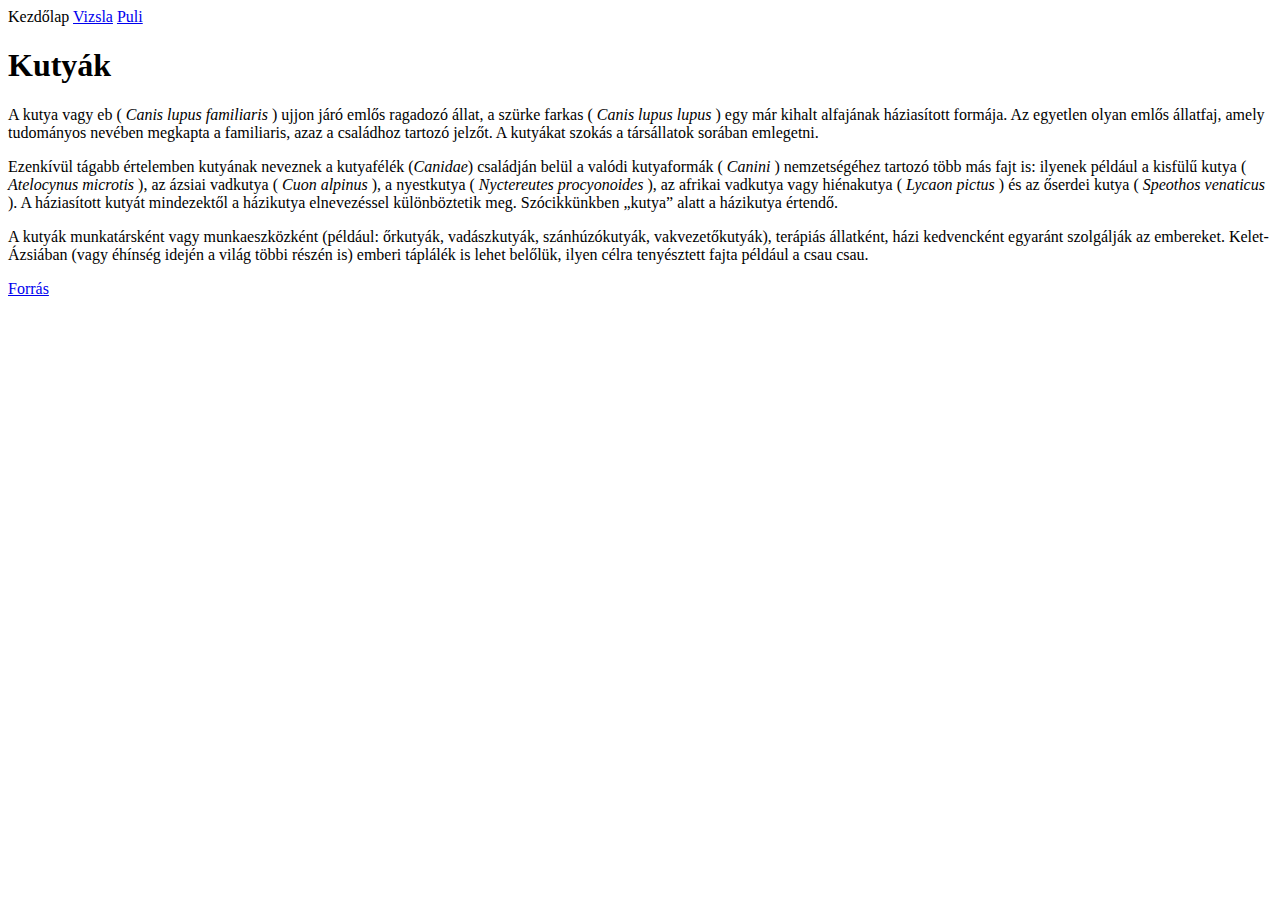
<file: index.html>
<!DOCTYPE html>
<html lang="hu-HU">
<head>
    <meta charset="UTF-8">
    <meta name="viewport" content="width=device-width, initial-scale=1.0">
    <meta name="author" content="Rózsás Adrienn">
    <meta name="description" content="Kutyákat bemutató oldal">
    <meta name="keywords" content="kutya, eb">
    <title>Kutyák</title>
</head>
<body>
    <header>
        <!--adott rész tetteje-->
        <nav>
        <!--menü-->
        Kezdőlap
        <a href="vizsla.html">Vizsla</a>
        <a href="puli.html">Puli</a>

        </nav>
    </header>
    <main>
        <h1>Kutyák</h1>

        <p>A kutya vagy eb (<i> Canis lupus familiaris </i>) ujjon járó emlős ragadozó állat, a szürke farkas (<i> Canis lupus lupus </i>) egy már kihalt alfajának háziasított formája. Az egyetlen olyan emlős állatfaj, amely tudományos nevében megkapta a familiaris, azaz a családhoz tartozó jelzőt. A kutyákat szokás a társállatok sorában emlegetni.</p>
        <p>Ezenkívül tágabb értelemben kutyának neveznek a kutyafélék (<i>Canidae</i>) családján belül a valódi kutyaformák (<i> Canini </i>) nemzetségéhez tartozó több más fajt is: ilyenek például a kisfülű kutya (<i> Atelocynus microtis </i>), az ázsiai vadkutya (<i> Cuon alpinus </i>), a nyestkutya (<i> Nyctereutes procyonoides </i>), az afrikai vadkutya vagy hiénakutya (<i> Lycaon pictus </i>) és az őserdei kutya (<i> Speothos venaticus </i>). A háziasított kutyát mindezektől a házikutya elnevezéssel különböztetik meg. Szócikkünkben „kutya” alatt a házikutya értendő.</p>
        <p>A kutyák munkatársként vagy munkaeszközként (például: őrkutyák, vadászkutyák, szánhúzókutyák, vakvezetőkutyák), terápiás állatként, házi kedvencként egyaránt szolgálják az embereket. Kelet-Ázsiában (vagy éhínség idején a világ többi részén is) emberi táplálék is lehet belőlük, ilyen célra tenyésztett fajta például a csau csau.</p>

        
    </main>
    <footer>
        <!--adott rész alja-->
        <a href="https://hu.wikipedia.org/wiki/Kutya" target="_blank">Forrás</a>
        
    </footer>
    
</body>
</html>


<a href="https://github.com/Tamas2004/oraimunkaIRU2025.git">
</file>
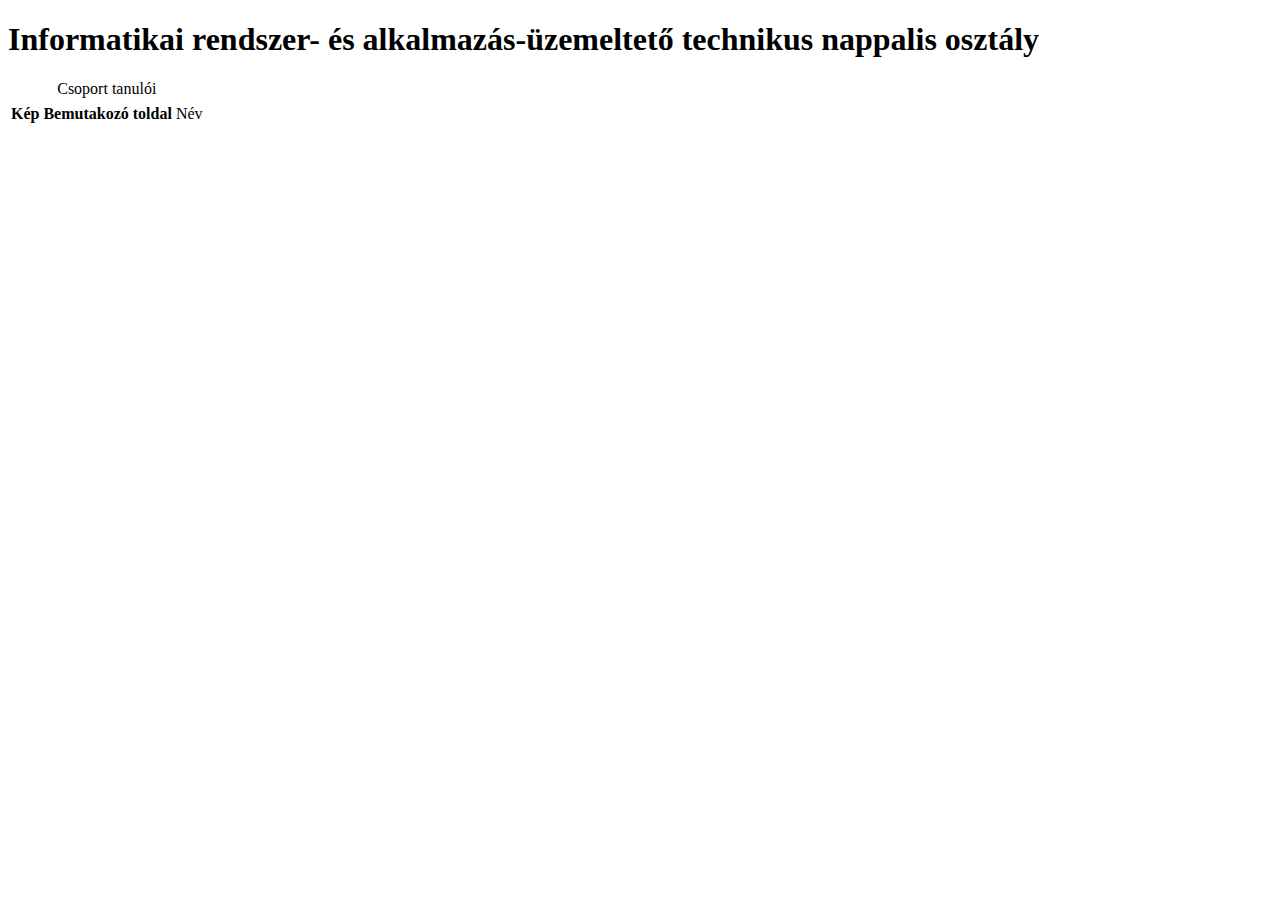
<file: 1. Feladat/index.html>
<!DOCTYPE html>
<html lang="hu">
<head>
    <meta charset="UTF-8">
    <meta name="viewport" content="width=device-width, initial-scale=1.0">
    <title>Informatikai rendszer- és alkalmazás-üzemeltető technikus nappalis osztály</title>
</head>
<body>


<h1>Informatikai rendszer- és alkalmazás-üzemeltető technikus nappalis osztály</h1>



<table>
    <tr>
        <td><caption>Csoport tanulói</caption></td>
    </tr>


    <tr>
        <th>Kép Bemutakozó toldal</th>     <td>Név</td>
    </tr>








        </td>
    </tr>
</table>


















</body>
</html>
</file>
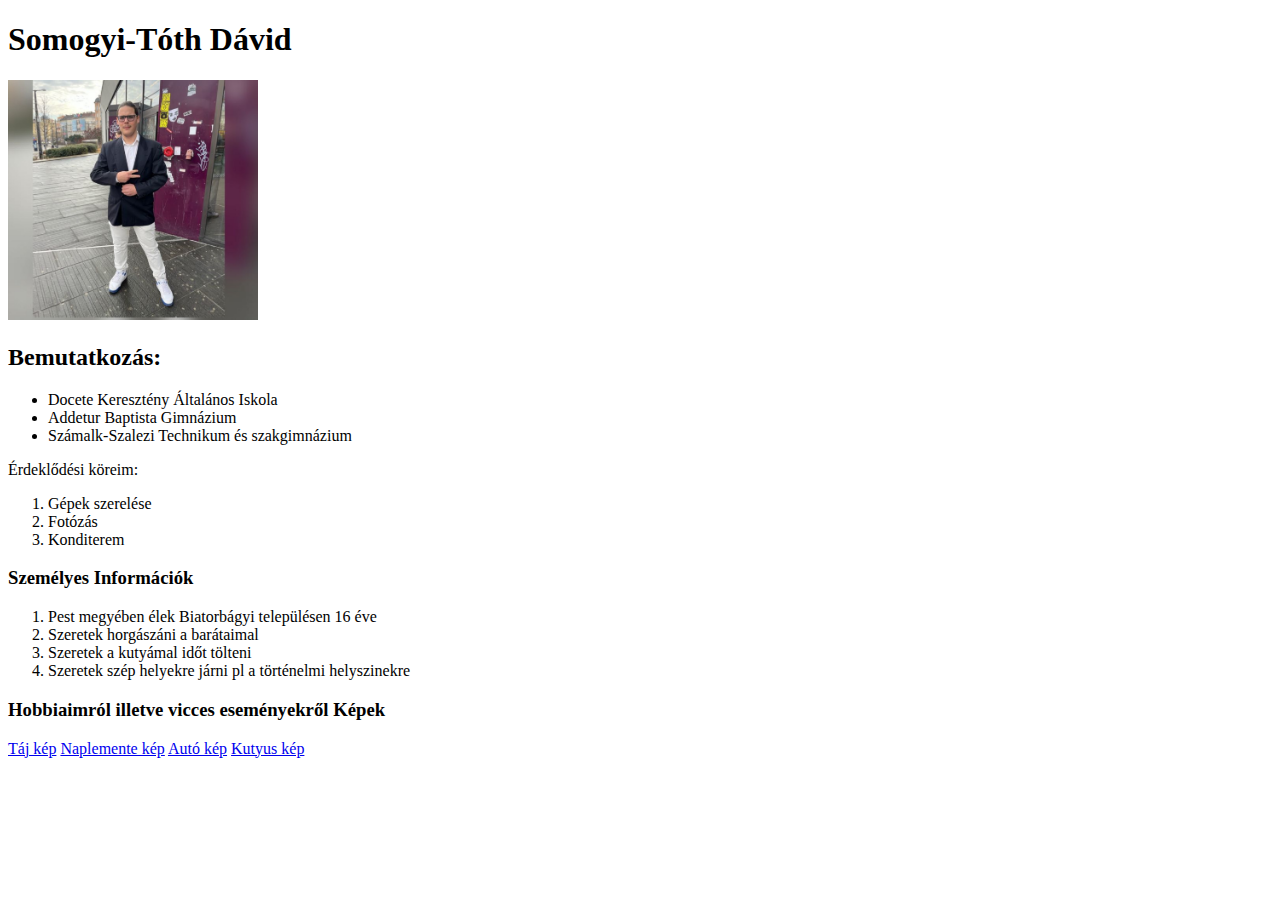
<file: 2.Feladat/index.html>
<!DOCTYPE html>
<html lang="hu">
<head>
    <meta charset="UTF-8">
    <meta name="viewport" content="width=device-width, initial-scale=1.0">
    <title>Document</title>
</head>
<body>

     <h1>Somogyi-Tóth Dávid</h1>
        <img src="./Képek/IMG_4922.jpeg" alt="Somogyi-Tóth Dávid képe" width="250" height="240">


<H2>Bemutatkozás:</H2>
<ul>
    <li>Docete Keresztény Általános Iskola</li>
    <li>Addetur Baptista Gimnázium</li>
    <li>Számalk-Szalezi Technikum és szakgimnázium</li>
</ul>
Érdeklődési köreim:
<ol>
    <li>Gépek szerelése</li>
    <li>Fotózás</li>
    <li>Konditerem</li>
</ol>
<h3>Személyes Információk</h3>

<ol>

    <li>Pest megyében élek Biatorbágyi településen 16 éve</li>
    <li>Szeretek horgászáni a barátaimal</li>
    <li>Szeretek a kutyámal időt tölteni</li>
    <li>Szeretek szép helyekre járni pl a történelmi helyszinekre</li>
</ol>

<h3>Hobbiaimról illetve vicces eseményekről Képek</h3>

    <a href="./Képek/IMG_4273.jpeg">Táj kép</a>
    <a href="./Képek/IMG_4360.jpeg">Naplemente kép</a>
    <a href="./Képek/IMG_4453.jpeg">Autó kép</a>    
    <a href="./Képek/unnamed.jpg">Kutyus kép</a>

</body>
</html>
</file>
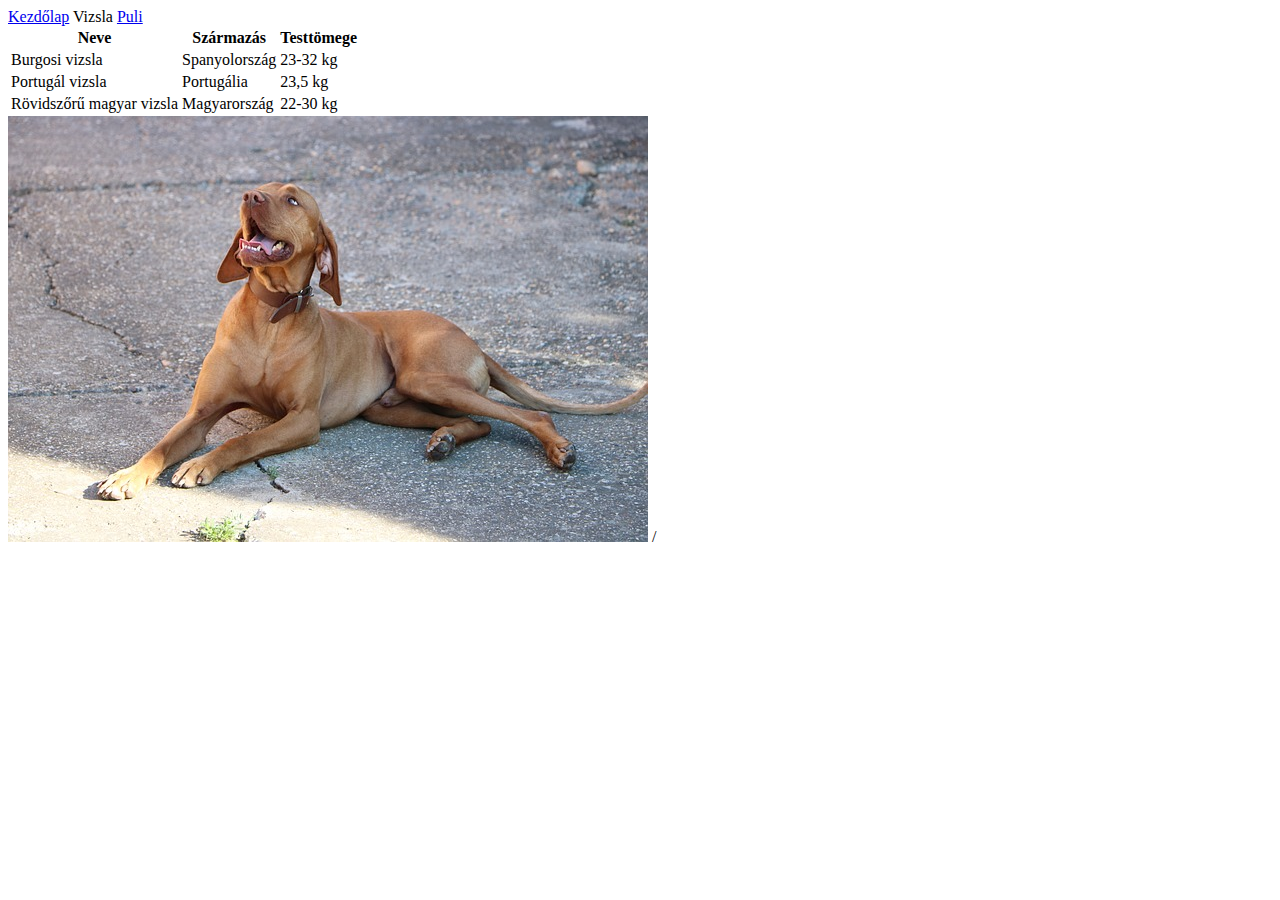
<file: Jó verziós kutya feladat/index.html>
<!DOCTYPE html>
<html lang="hu">
<head>
    <meta charset="UTF-8">
    <meta name="viewport" content="width=device-width, initial-scale=1.0">
    <title>Document</title>

<tr>
    <td>
        <a href="./Kutyák.1  index.html">Kezdőlap</a>
        Vizsla
        <a href="./Puli kutya index.html">Puli</a>
    </td>
</tr>
</head>
<body>
    <table>
           <th>Neve</th>
            <th>Származás</th>
            <th>Testtömege</th>
        </tr>
        <tr>
            <td>Burgosi vizsla</td>
            <td>Spanyolország</td>
            <td>23-32 kg</td>
        </tr>
        <tr>
            <td>Portugál vizsla</td>
            <td>Portugália</td>
            <td>23,5 kg</td>
        </tr>
        <tr>
            <td>Rövidszőrű magyar vizsla</td>
            <td>Magyarország</td>
            <td>22-30 kg</td>
        </tr>
 </table>



<img src="./Képek/v1.jpg" alt="">
/


    
</body>
</html>
</file>
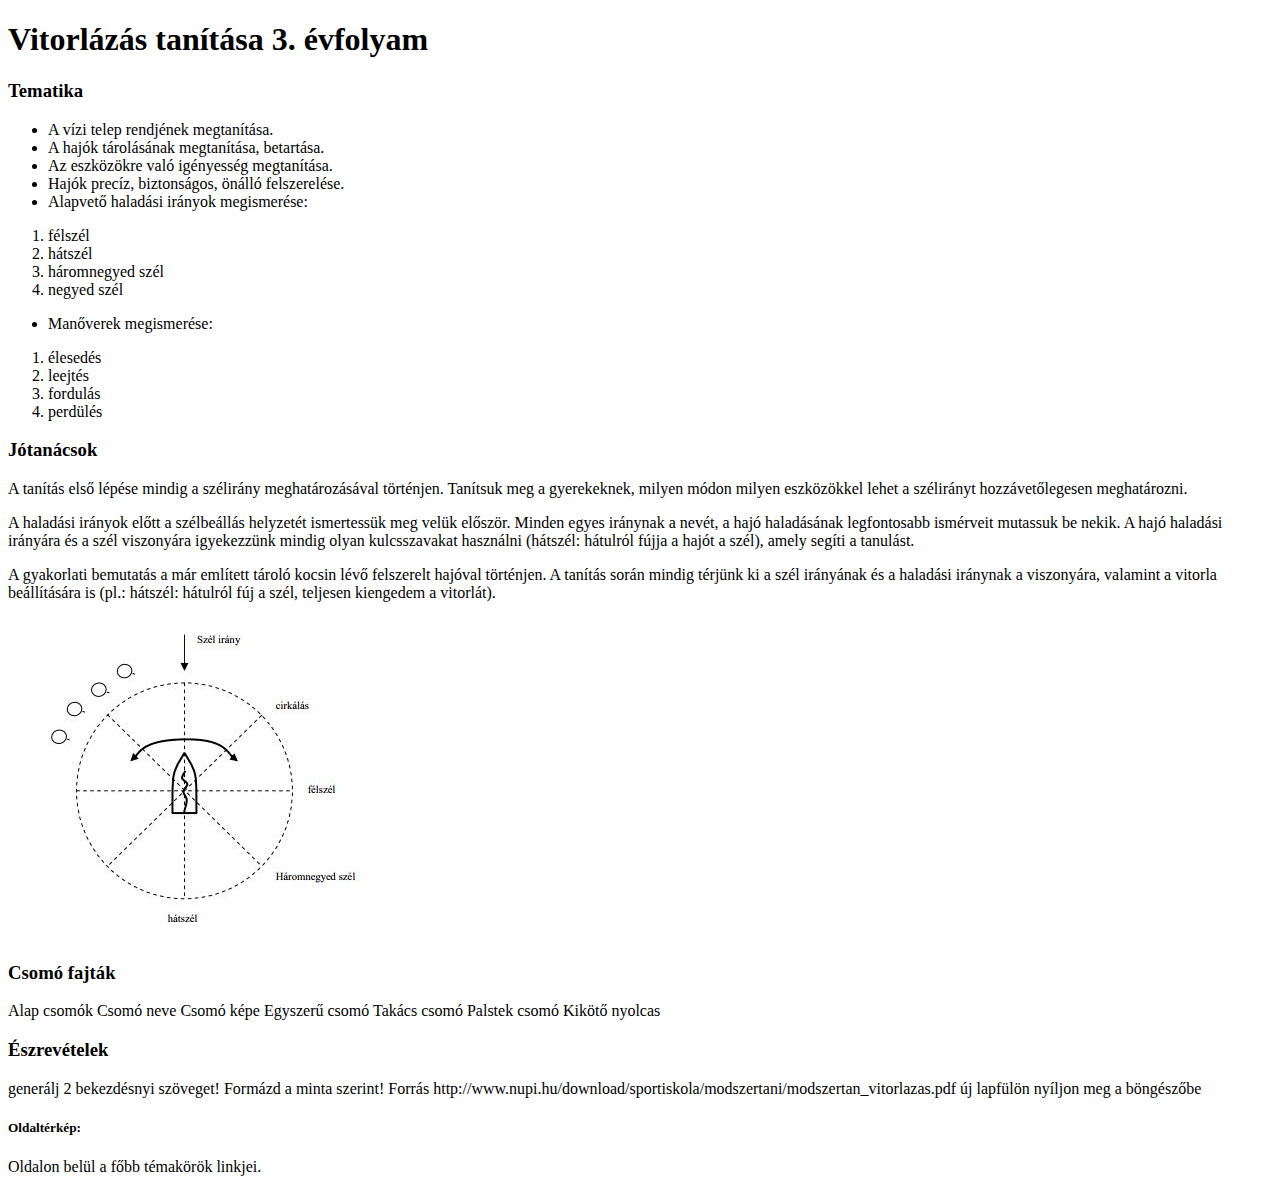
<file: Oraimunka250904/vitorlasoldal/index.html>
<!DOCTYPE html>
<html lang="hu">
<head>
    <meta charset="UTF-8">
    <meta name="viewport" content="width=device-width, initial-scale=1.0">
    <meta name="keywords" content="vitorlázás, tanulás, víz">
    <meta name="description" content="Vitorlázást tanítzó oldal.">
    <meta name="author" content="Rózsás Adrienn">
    <title>Hajok</title>
</head>
<body>
    <header>
        <h1>Vitorlázás tanítása 3. évfolyam</h1>
    </header>
    
<h3>Tematika</h3>

<ul>
    <li>A vízi telep rendjének megtanítása.</li>
    <li>A hajók tárolásának megtanítása, betartása.</li>
    <li>Az eszközökre való igényesség megtanítása.</li>
    <li>Hajók precíz, biztonságos, önálló felszerelése.</li>
    <li>Alapvető haladási irányok megismerése:</li>
</ul>
<!-- megjegyzés: kijelölöm a lista elemeit f1 funkció billentyű majd wrap with abbrivasion menüpont enter majd beírom ezt: ol>li* enter-->
<ol>
    <li>félszél</li>
    <li>hátszél</li>
    <li>háromnegyed szél</li>
    <li>negyed szél</li>
</ol>
<!-- megjegyzés: kijelölöm a lista elemeit f1 funkció billentyű majd wrap with abbrivasion menüpont enter majd beírom ezt: ul>li enter-->
<ul>
    <li>Manőverek megismerése:</li>
</ul>
<!-- megjegyzés: kijelölöm a lista elemeit f1 funkció billentyű majd wrap with abbrivasion menüpont enter majd beírom ezt: ol>li* enter-->

<ol>
    <li>élesedés</li>
    <li>leejtés</li>
    <li>fordulás</li>
    <li>perdülés</li>
</ol>

<h3>Jótanácsok</h3>

<p>A tanítás első lépése mindig a szélirány meghatározásával történjen. Tanítsuk meg a gyerekeknek, milyen módon milyen eszközökkel lehet a szélirányt hozzávetőlegesen meghatározni.</p>
<p>A haladási irányok előtt a szélbeállás helyzetét ismertessük meg velük először. Minden egyes iránynak a nevét, a hajó haladásának legfontosabb ismérveit mutassuk be nekik. A hajó haladási irányára és a szél viszonyára igyekezzünk mindig olyan kulcsszavakat használni (hátszél: hátulról fújja a hajót a szél), amely segíti a tanulást.</p>
<p>A gyakorlati bemutatás a már említett tároló kocsin lévő felszerelt hajóval történjen. A tanítás során mindig térjünk ki a szél irányának és a haladási iránynak a viszonyára, valamint a vitorla beállítására is (pl.: hátszél: hátulról fúj a szél, teljesen kiengedem a vitorlát).</p>
<img src="forrás/szelirany.JPG" alt="szélirány" title="szélirányok">

<h3>Csomó fajták</h3>

Alap csomók
Csomó neve	Csomó képe
Egyszerű csomó
Takács csomó
Palstek csomó
Kikötő nyolcas

<h3>Észrevételek</h3>

generálj 2 bekezdésnyi szöveget! Formázd a minta szerint!


Forrás http://www.nupi.hu/download/sportiskola/modszertani/modszertan_vitorlazas.pdf új lapfülön nyíljon meg a böngészőbe

<h5>Oldaltérkép:</h5>
 Oldalon belül a főbb témakörök linkjei.

</body>
</html>
</file>
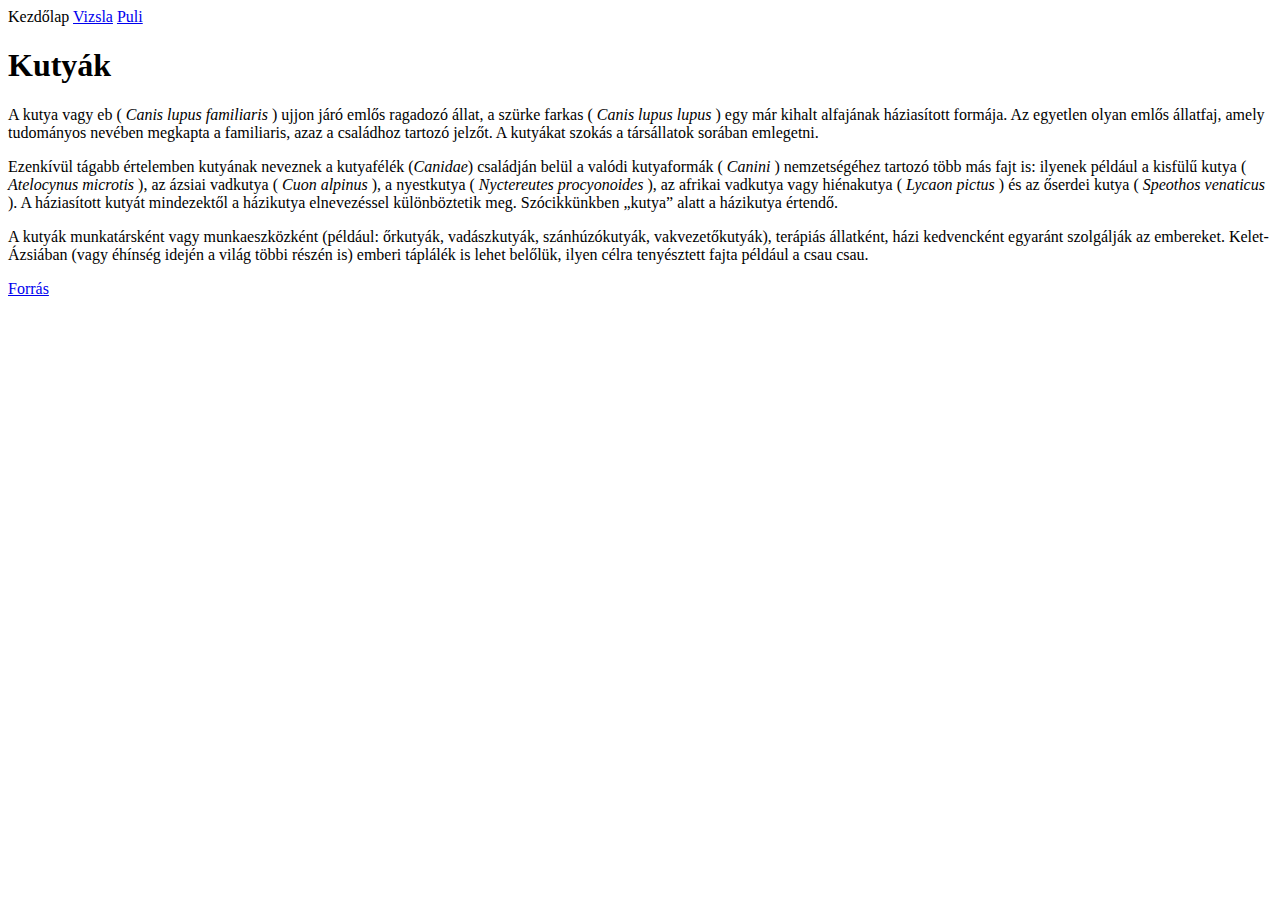
<file: Órai munka kutya/Mind/1/1/index.html>
<!DOCTYPE html>
<html lang="hu-HU">
<head>
    <meta charset="UTF-8">
    <meta name="viewport" content="width=device-width, initial-scale=1.0">
    <meta name="author" content="Rózsás Adrienn">
    <meta name="description" content="Kutyákat bemutató oldal">
    <meta name="keywords" content="kutya, eb">
    <title>Kutyák</title>
</head>
<body>
    <header>
        <!--adott rész tetteje-->
        <nav>
        <!--menü-->
        Kezdőlap
        <a href="vizsla.html">Vizsla</a>
        <a href="puli.html">Puli</a>

        </nav>
    </header>
    <main>
        <h1>Kutyák</h1>

        <p>A kutya vagy eb (<i> Canis lupus familiaris </i>) ujjon járó emlős ragadozó állat, a szürke farkas (<i> Canis lupus lupus </i>) egy már kihalt alfajának háziasított formája. Az egyetlen olyan emlős állatfaj, amely tudományos nevében megkapta a familiaris, azaz a családhoz tartozó jelzőt. A kutyákat szokás a társállatok sorában emlegetni.</p>
        <p>Ezenkívül tágabb értelemben kutyának neveznek a kutyafélék (<i>Canidae</i>) családján belül a valódi kutyaformák (<i> Canini </i>) nemzetségéhez tartozó több más fajt is: ilyenek például a kisfülű kutya (<i> Atelocynus microtis </i>), az ázsiai vadkutya (<i> Cuon alpinus </i>), a nyestkutya (<i> Nyctereutes procyonoides </i>), az afrikai vadkutya vagy hiénakutya (<i> Lycaon pictus </i>) és az őserdei kutya (<i> Speothos venaticus </i>). A háziasított kutyát mindezektől a házikutya elnevezéssel különböztetik meg. Szócikkünkben „kutya” alatt a házikutya értendő.</p>
        <p>A kutyák munkatársként vagy munkaeszközként (például: őrkutyák, vadászkutyák, szánhúzókutyák, vakvezetőkutyák), terápiás állatként, házi kedvencként egyaránt szolgálják az embereket. Kelet-Ázsiában (vagy éhínség idején a világ többi részén is) emberi táplálék is lehet belőlük, ilyen célra tenyésztett fajta például a csau csau.</p>

        
    </main>
    <footer>
        <!--adott rész alja-->
        <a href="https://hu.wikipedia.org/wiki/Kutya" target="_blank">Forrás</a>
        
    </footer>
    
</body>
</html>


<a href="https://github.com/Tamas2004/oraimunkaIRU2025.git">
</file>
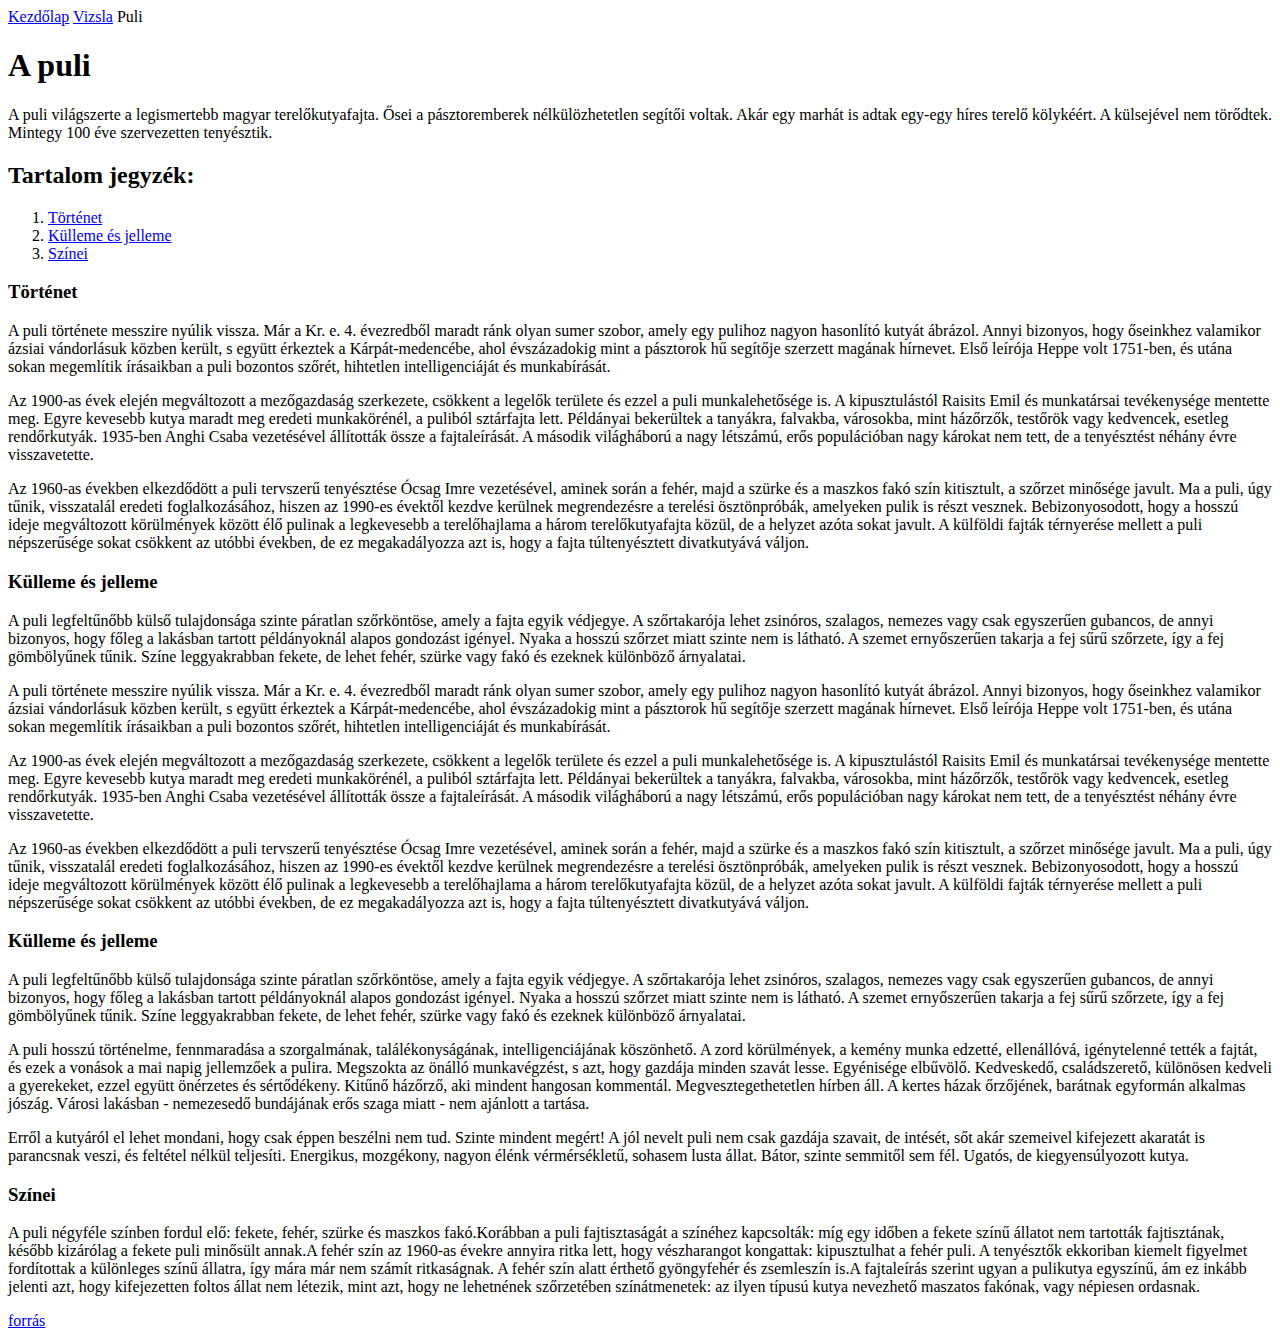
<file: Órai munka kutya/Mind/1/2/index.html>
<!DOCTYPE html>
<html lang="hu-HU">
<head>
    <meta charset="UTF-8">
    <meta name="viewport" content="width=device-width, initial-scale=1.0">
    <meta name="author" content="Rózsás Adrienn">
    <meta name="description" content="Kutyákat bemutató oldal">
    <meta name="keywords" content="kutya, eb">
    <title>Kutyák</title>
</head>
<body>
    <header>
        <!--adott rész tetteje-->
        <nav>
        <!--menü-->
        <a href="index.html">Kezdőlap</a>
        <a href="vizsla.html">Vizsla</a>
        Puli

        </nav>
    </header>
    <main>
        <!--adott rész közepe-->
        <h1>A puli</h1>

    <p>A puli világszerte a legismertebb magyar terelőkutyafajta. Ősei a pásztoremberek nélkülözhetetlen segítői voltak. Akár egy marhát is adtak egy-egy híres terelő kölykéért. A külsejével nem törődtek. Mintegy 100 éve szervezetten tenyésztik.</p>

    <h2>Tartalom jegyzék:</h2>
    <ol>
        <li>
            <a href="#tor">Történet</a>
        </li>
        <li>
            <a href="#kul">Külleme és jelleme</a>
        </li>
        <li>
            <a href="#szi">Színei</a>
        </li>
    </ol>

    <h3 id="tor">Történet</h3>

    <p>A puli története messzire nyúlik vissza. Már a Kr. e. 4. évezredből maradt ránk olyan sumer szobor, amely egy pulihoz nagyon hasonlító kutyát ábrázol. Annyi bizonyos, hogy őseinkhez valamikor ázsiai vándorlásuk közben került, s együtt érkeztek a Kárpát-medencébe, ahol évszázadokig mint a pásztorok hű segítője szerzett magának hírnevet. Első leírója Heppe volt 1751-ben, és utána sokan megemlítik írásaikban a puli bozontos szőrét, hihtetlen intelligenciáját és munkabírását.</p>
    <p>Az 1900-as évek elején megváltozott a mezőgazdaság szerkezete, csökkent a legelők területe és ezzel a puli munkalehetősége is. A kipusztulástól Raisits Emil és munkatársai tevékenysége mentette meg. Egyre kevesebb kutya maradt meg eredeti munkakörénél, a puliból sztárfajta lett. Példányai bekerültek a tanyákra, falvakba, városokba, mint házőrzők, testőrök vagy kedvencek, esetleg rendőrkutyák. 1935-ben Anghi Csaba vezetésével állították össze a fajtaleírását. A második világháború a nagy létszámú, erős populációban nagy károkat nem tett, de a tenyésztést néhány évre visszavetette.</p>
    <p>Az 1960-as években elkezdődött a puli tervszerű tenyésztése Ócsag Imre vezetésével, aminek során a fehér, majd a szürke és a maszkos fakó szín kitisztult, a szőrzet minősége javult. Ma a puli, úgy tűnik, visszatalál eredeti foglalkozásához, hiszen az 1990-es évektől kezdve kerülnek megrendezésre a terelési ösztönpróbák, amelyeken pulik is részt vesznek. Bebizonyosodott, hogy a hosszú ideje megváltozott körülmények között élő pulinak a legkevesebb a terelőhajlama a három terelőkutyafajta közül, de a helyzet azóta sokat javult. A külföldi fajták térnyerése mellett a puli népszerűsége sokat csökkent az utóbbi években, de ez megakadályozza azt is, hogy a fajta túltenyésztett divatkutyává váljon.</p>

    <h3 id="kul">Külleme és jelleme</h3>

    <p>A puli legfeltűnőbb külső tulajdonsága szinte páratlan szőrköntöse, amely a fajta egyik védjegye. A szőrtakarója lehet zsinóros, szalagos, nemezes vagy csak egyszerűen gubancos, de annyi bizonyos, hogy főleg a lakásban tartott példányoknál alapos gondozást igényel. Nyaka a hosszú szőrzet miatt szinte nem is látható. A szemet ernyőszerűen takarja a fej sűrű szőrzete, így a fej gömbölyűnek tűnik. Színe leggyakrabban fekete, de lehet fehér, szürke vagy fakó és ezeknek különböző árnyalatai.</p>

    <p>A puli története messzire nyúlik vissza. Már a Kr. e. 4. évezredből maradt ránk olyan sumer szobor, amely egy pulihoz nagyon hasonlító kutyát ábrázol. Annyi bizonyos, hogy őseinkhez valamikor ázsiai vándorlásuk közben került, s együtt érkeztek a Kárpát-medencébe, ahol évszázadokig mint a pásztorok hű segítője szerzett magának hírnevet. Első leírója Heppe volt 1751-ben, és utána sokan megemlítik írásaikban a puli bozontos szőrét, hihtetlen intelligenciáját és munkabírását.</p>
    <p>Az 1900-as évek elején megváltozott a mezőgazdaság szerkezete, csökkent a legelők területe és ezzel a puli munkalehetősége is. A kipusztulástól Raisits Emil és munkatársai tevékenysége mentette meg. Egyre kevesebb kutya maradt meg eredeti munkakörénél, a puliból sztárfajta lett. Példányai bekerültek a tanyákra, falvakba, városokba, mint házőrzők, testőrök vagy kedvencek, esetleg rendőrkutyák. 1935-ben Anghi Csaba vezetésével állították össze a fajtaleírását. A második világháború a nagy létszámú, erős populációban nagy károkat nem tett, de a tenyésztést néhány évre visszavetette.</p>
    <p>Az 1960-as években elkezdődött a puli tervszerű tenyésztése Ócsag Imre vezetésével, aminek során a fehér, majd a szürke és a maszkos fakó szín kitisztult, a szőrzet minősége javult. Ma a puli, úgy tűnik, visszatalál eredeti foglalkozásához, hiszen az 1990-es évektől kezdve kerülnek megrendezésre a terelési ösztönpróbák, amelyeken pulik is részt vesznek. Bebizonyosodott, hogy a hosszú ideje megváltozott körülmények között élő pulinak a legkevesebb a terelőhajlama a három terelőkutyafajta közül, de a helyzet azóta sokat javult. A külföldi fajták térnyerése mellett a puli népszerűsége sokat csökkent az utóbbi években, de ez megakadályozza azt is, hogy a fajta túltenyésztett divatkutyává váljon.</p>

    <h3>Külleme és jelleme</h3>

    <p>A puli legfeltűnőbb külső tulajdonsága szinte páratlan szőrköntöse, amely a fajta egyik védjegye. A szőrtakarója lehet zsinóros, szalagos, nemezes vagy csak egyszerűen gubancos, de annyi bizonyos, hogy főleg a lakásban tartott példányoknál alapos gondozást igényel. Nyaka a hosszú szőrzet miatt szinte nem is látható. A szemet ernyőszerűen takarja a fej sűrű szőrzete, így a fej gömbölyűnek tűnik. Színe leggyakrabban fekete, de lehet fehér, szürke vagy fakó és ezeknek különböző árnyalatai.</p>
    <p>A puli hosszú történelme, fennmaradása a szorgalmának, találékonyságának, intelligenciájának köszönhető. A zord körülmények, a kemény munka edzetté, ellenállóvá, igénytelenné tették a fajtát, és ezek a vonások a mai napig jellemzőek a pulira. Megszokta az önálló munkavégzést, s azt, hogy gazdája minden szavát lesse. Egyénisége elbűvölő. Kedveskedő, családszerető, különösen kedveli a gyerekeket, ezzel együtt önérzetes és sértődékeny. Kitűnő házőrző, aki mindent hangosan kommentál. Megvesztegethetetlen hírben áll. A kertes házak őrzőjének, barátnak egyformán alkalmas jószág. Városi lakásban - nemezesedő bundájának erős szaga miatt - nem ajánlott a tartása.</p>
    <p>Erről a kutyáról el lehet mondani, hogy csak éppen beszélni nem tud. Szinte mindent megért! A jól nevelt puli nem csak gazdája szavait, de intését, sőt akár szemeivel kifejezett akaratát is parancsnak veszi, és feltétel nélkül teljesíti. Energikus, mozgékony, nagyon élénk vérmérsékletű, sohasem lusta állat. Bátor, szinte semmitől sem fél. Ugatós, de kiegyensúlyozott kutya.</p>

    <h3 id="szi">Színei</h3>

    <p>A puli négyféle színben fordul elő: fekete, fehér, szürke és maszkos fakó.Korábban a puli fajtisztaságát a színéhez kapcsolták: míg egy időben a fekete színű állatot nem tartották fajtisztának, később kizárólag a fekete puli minősült annak.A fehér szín az 1960-as évekre annyira ritka lett, hogy vészharangot kongattak: kipusztulhat a fehér puli. A tenyésztők ekkoriban kiemelt figyelmet fordítottak a különleges színű állatra, így mára már nem számít ritkaságnak. A fehér szín alatt érthető gyöngyfehér és zsemleszín is.A fajtaleírás szerint ugyan a pulikutya egyszínű, ám ez inkább jelenti azt, hogy kifejezetten foltos állat nem létezik, mint azt, hogy ne lehetnének szőrzetében színátmenetek: az ilyen típusú kutya nevezhető maszatos fakónak, vagy népiesen ordasnak.</p>

    

    </main>
    <footer>
        <!--adott rész alja-->
        <a href="https://hu.wikipedia.org/wiki/Puli_(kutyafajta)">
            forrás
        </a>
    </footer>
    
</body>
</html>
</file>
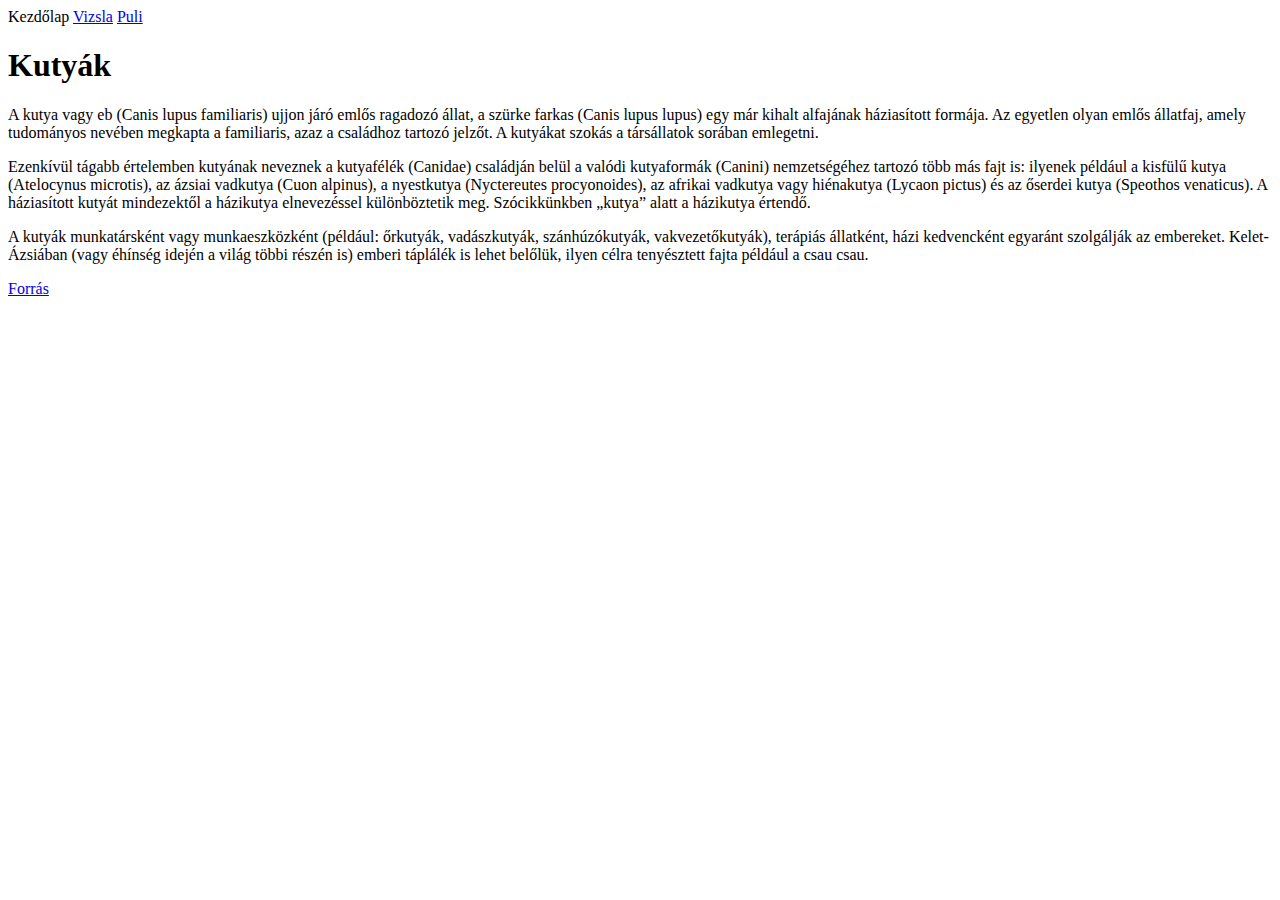
<file: Kutyák.1  index.html>
<!DOCTYPE html>
<html lang="hu">
<head>
    <meta charset="UTF-8">
    <meta name="viewport" content="width=device-width, initial-scale=1.0">
    <title>Kutyák</title>

<tr>
    <td>
        Kezdőlap
        <a href="./forrás/v1.jpg">Vizsla</a>
        <a href="./forrás/p1.jpg">Puli</a>
    </td>
</tr>
</head>
<body>
<h1>Kutyák</h1>

<p>A kutya vagy eb (Canis lupus familiaris) ujjon járó emlős ragadozó állat, a szürke farkas (Canis lupus lupus) egy már kihalt alfajának háziasított formája. Az egyetlen olyan emlős állatfaj, amely tudományos nevében megkapta a familiaris, azaz a családhoz tartozó jelzőt. A kutyákat szokás a társállatok sorában emlegetni.</p>

<p>Ezenkívül tágabb értelemben kutyának neveznek a kutyafélék (Canidae) családján belül a valódi kutyaformák (Canini) nemzetségéhez tartozó több más fajt is: ilyenek például a kisfülű kutya (Atelocynus microtis), az ázsiai vadkutya (Cuon alpinus), a nyestkutya (Nyctereutes procyonoides), az afrikai vadkutya vagy hiénakutya (Lycaon pictus) és az őserdei kutya (Speothos venaticus). A háziasított kutyát mindezektől a házikutya elnevezéssel különböztetik meg. Szócikkünkben „kutya” alatt a házikutya értendő.</p>

<p>A kutyák munkatársként vagy munkaeszközként (például: őrkutyák, vadászkutyák, szánhúzókutyák, vakvezetőkutyák), terápiás állatként, házi kedvencként egyaránt szolgálják az embereket. Kelet-Ázsiában (vagy éhínség idején a világ többi részén is) emberi táplálék is lehet belőlük, ilyen célra tenyésztett fajta például a csau csau.</p>


<a href="https://hu.wikipedia.org/wiki/Kutya">Forrás</a>

    
</body>
</html>
</file>
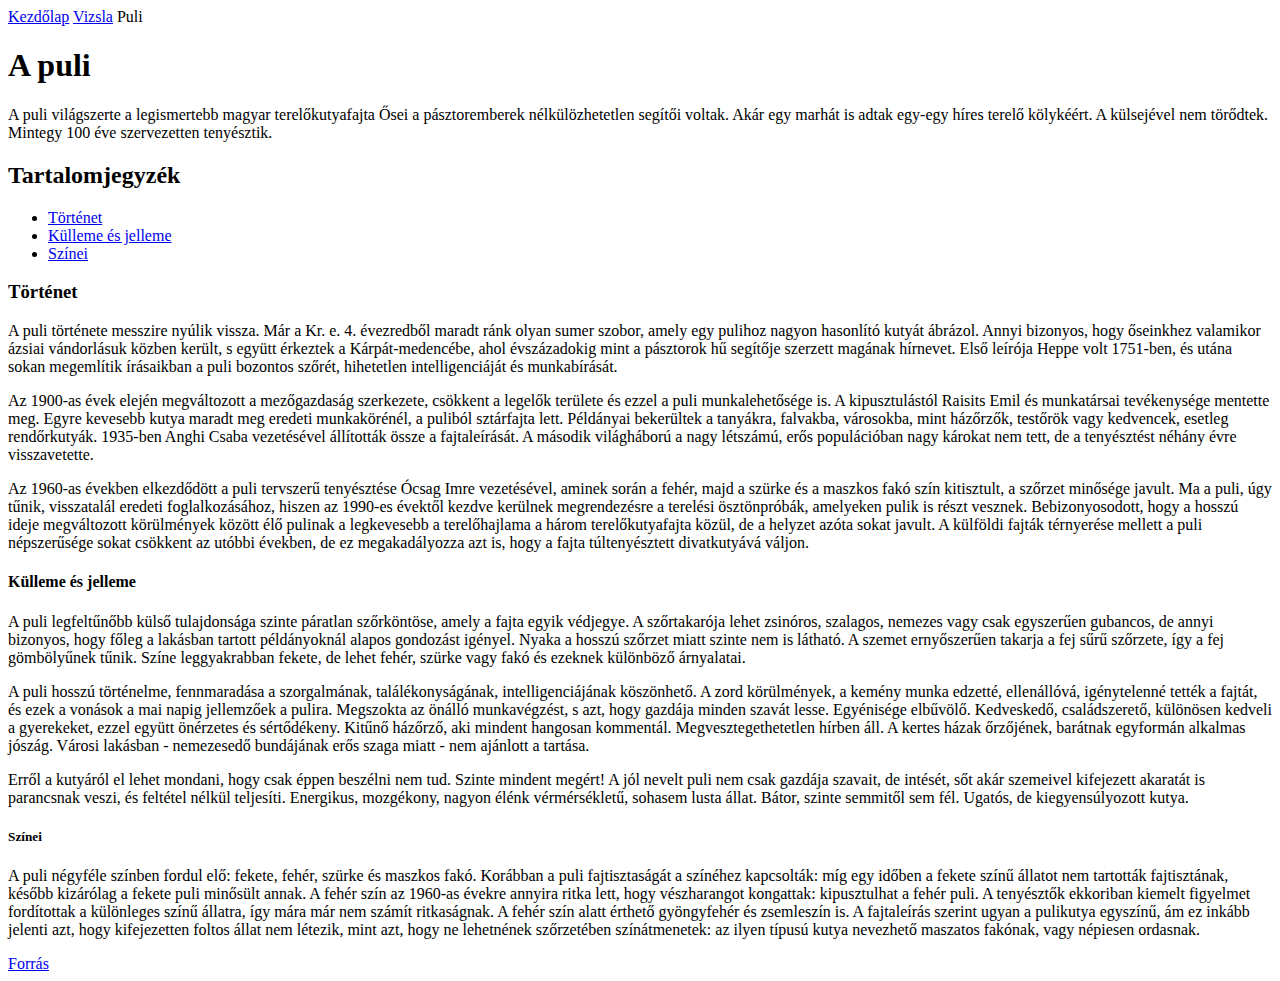
<file: Puli kutya index.html>
<!DOCTYPE html>
<html lang="hu">
<head>
    <meta charset="UTF-8">
    <meta name="viewport" content="width=device-width, initial-scale=1.0">
    <title>A puli</title>

<tr>
    <td>
        <a href="Kezdőlap">Kezdőlap</a>
        <a href="./Minta képek/v1.jpg">Vizsla</a>
        Puli
    </td>
</tr>


</head>
<body>

<h1>A puli</h1>

<p>A puli világszerte a legismertebb magyar terelőkutyafajta
Ősei a pásztoremberek nélkülözhetetlen segítői voltak. 
Akár egy marhát is adtak egy-egy híres terelő kölykéért. 
A külsejével nem törődtek. 
Mintegy 100 éve szervezetten tenyésztik.</p>

<h2>Tartalomjegyzék</h2>
<ul>
    <li><a href="#tortenet">Történet</a></li>
    <li><a href="#kulleme">Külleme és jelleme</a></li>
    <li><a href="#szinei">Színei</a></li>
</ul>

<h3>Történet</h3>

<p>A puli története messzire nyúlik vissza. Már a Kr. e. 4. évezredből maradt ránk olyan sumer szobor, amely egy pulihoz nagyon hasonlító kutyát ábrázol. Annyi bizonyos, hogy őseinkhez valamikor ázsiai vándorlásuk közben került, s együtt érkeztek a Kárpát-medencébe, ahol évszázadokig mint a pásztorok hű segítője szerzett magának hírnevet. Első leírója Heppe volt 1751-ben, és utána sokan megemlítik írásaikban a puli bozontos szőrét, hihetetlen intelligenciáját és munkabírását.</p>

<p>Az 1900-as évek elején megváltozott a mezőgazdaság szerkezete, csökkent a legelők területe és ezzel a puli munkalehetősége is. A kipusztulástól Raisits Emil és munkatársai tevékenysége mentette meg. Egyre kevesebb kutya maradt meg eredeti munkakörénél, a puliból sztárfajta lett. Példányai bekerültek a tanyákra, falvakba, városokba, mint házőrzők, testőrök vagy kedvencek, esetleg rendőrkutyák. 1935-ben Anghi Csaba vezetésével állították össze a fajtaleírását. A második világháború a nagy létszámú, erős populációban nagy károkat nem tett, de a tenyésztést néhány évre visszavetette.</p>

<p>Az 1960-as években elkezdődött a puli tervszerű tenyésztése Ócsag Imre vezetésével, aminek során a fehér, majd a szürke és a maszkos fakó szín kitisztult, a szőrzet minősége javult. Ma a puli, úgy tűnik, visszatalál eredeti foglalkozásához, hiszen az 1990-es évektől kezdve kerülnek megrendezésre a terelési ösztönpróbák, amelyeken pulik is részt vesznek. Bebizonyosodott, hogy a hosszú ideje megváltozott körülmények között élő pulinak a legkevesebb a terelőhajlama a három terelőkutyafajta közül, de a helyzet azóta sokat javult. A külföldi fajták térnyerése mellett a puli népszerűsége sokat csökkent az utóbbi években, de ez megakadályozza azt is, hogy a fajta túltenyésztett divatkutyává váljon.</p>


<h4>Külleme és jelleme</h4>

<P>A puli legfeltűnőbb külső tulajdonsága szinte páratlan szőrköntöse, amely a fajta egyik védjegye. A szőrtakarója lehet zsinóros, szalagos, nemezes vagy csak egyszerűen gubancos, de annyi bizonyos, hogy főleg a lakásban tartott példányoknál alapos gondozást igényel. Nyaka a hosszú szőrzet miatt szinte nem is látható. A szemet ernyőszerűen takarja a fej sűrű szőrzete, így a fej gömbölyűnek tűnik. Színe leggyakrabban fekete, de lehet fehér, szürke vagy fakó és ezeknek különböző árnyalatai.</P>

<P>A puli hosszú történelme, fennmaradása a szorgalmának, találékonyságának, intelligenciájának köszönhető. A zord körülmények, a kemény munka edzetté, ellenállóvá, igénytelenné tették a fajtát, és ezek a vonások a mai napig jellemzőek a pulira. Megszokta az önálló munkavégzést, s azt, hogy gazdája minden szavát lesse. Egyénisége elbűvölő. Kedveskedő, családszerető, különösen kedveli a gyerekeket, ezzel együtt önérzetes és sértődékeny. Kitűnő házőrző, aki mindent hangosan kommentál. Megvesztegethetetlen hírben áll. A kertes házak őrzőjének, barátnak egyformán alkalmas jószág. Városi lakásban - nemezesedő bundájának erős szaga miatt - nem ajánlott a tartása.</P>

<P>Erről a kutyáról el lehet mondani, hogy csak éppen beszélni nem tud. Szinte mindent megért! A jól nevelt puli nem csak gazdája szavait, de intését, sőt akár szemeivel kifejezett akaratát is parancsnak veszi, és feltétel nélkül teljesíti. Energikus, mozgékony, nagyon élénk vérmérsékletű, sohasem lusta állat. Bátor, szinte semmitől sem fél. Ugatós, de kiegyensúlyozott kutya.</P>


<h5>Színei</h5>

<P>A puli négyféle színben fordul elő: fekete, fehér, szürke és maszkos fakó. Korábban a puli fajtisztaságát a színéhez kapcsolták: míg egy időben a fekete színű állatot nem tartották fajtisztának, később kizárólag a fekete puli minősült annak. A fehér szín az 1960-as évekre annyira ritka lett, hogy vészharangot kongattak: kipusztulhat a fehér puli. A tenyésztők ekkoriban kiemelt figyelmet fordítottak a különleges színű állatra, így mára már nem számít ritkaságnak. A fehér szín alatt érthető gyöngyfehér és zsemleszín is. A fajtaleírás szerint ugyan a pulikutya egyszínű, ám ez inkább jelenti azt, hogy kifejezetten foltos állat nem létezik, mint azt, hogy ne lehetnének szőrzetében színátmenetek: az ilyen típusú kutya nevezhető maszatos fakónak, vagy népiesen ordasnak.</P>



<a href="https://hu.wikipedia.org/wiki/Puli_(kutyafajta)">Forrás</a>

</body>
</html>
</file>
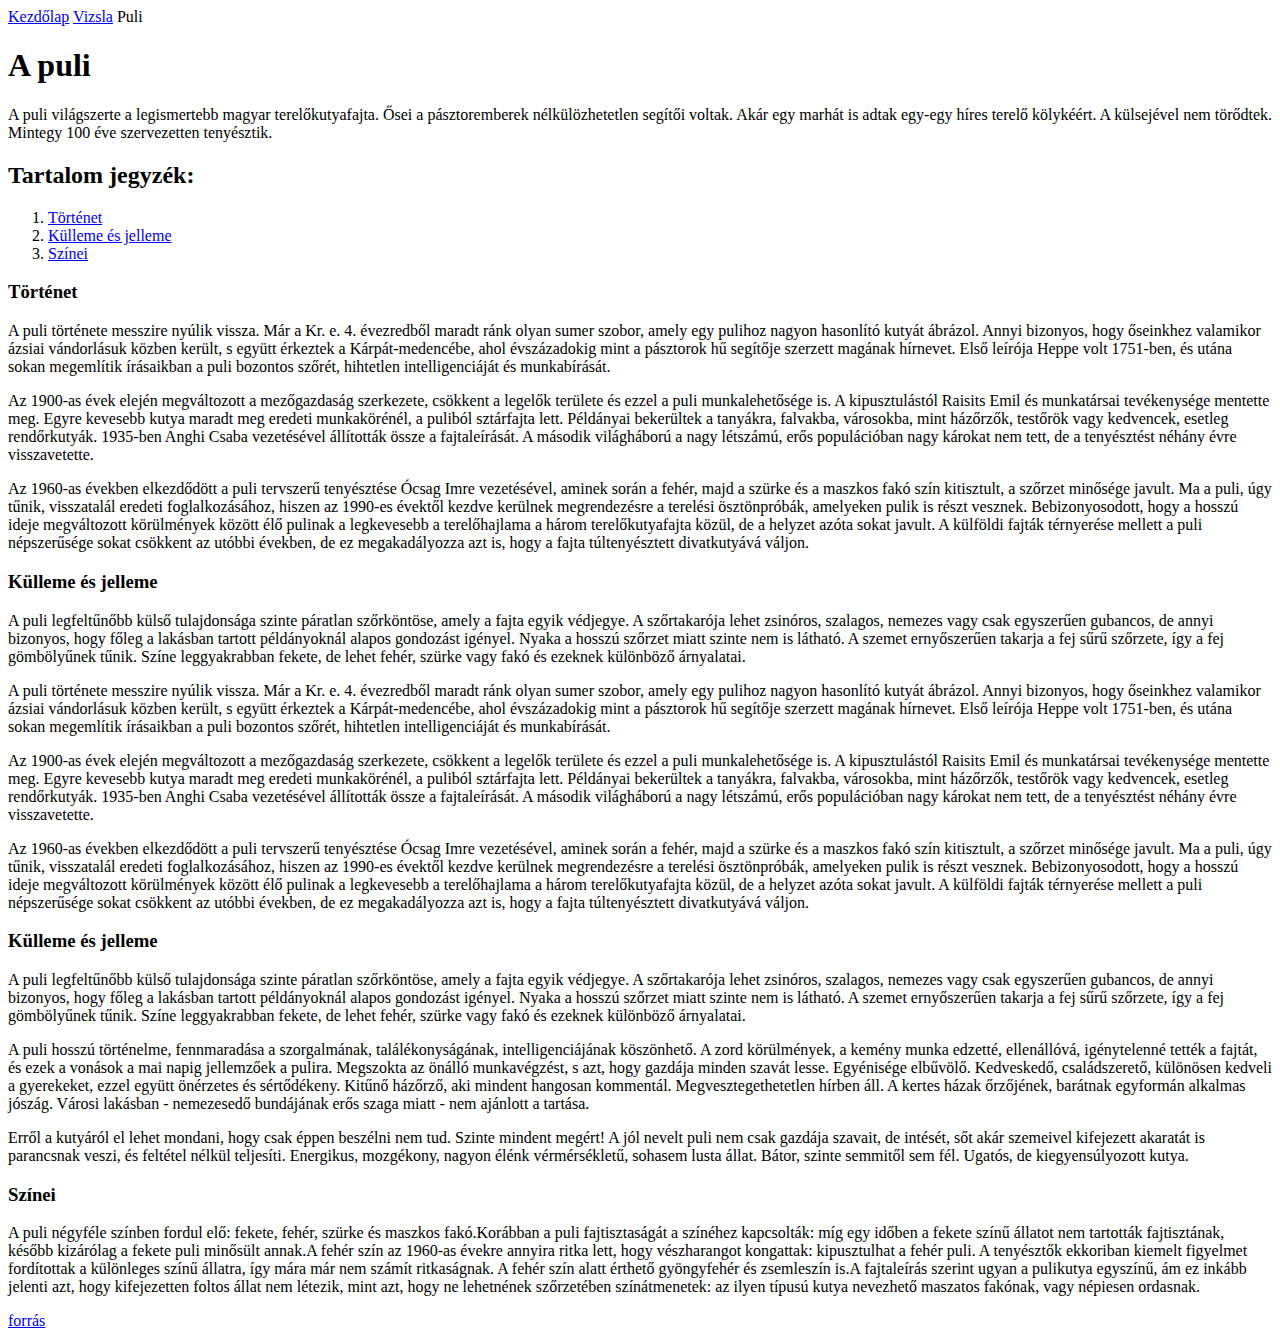
<file: puli.html>
<!DOCTYPE html>
<html lang="hu-HU">
<head>
    <meta charset="UTF-8">
    <meta name="viewport" content="width=device-width, initial-scale=1.0">
    <meta name="author" content="Rózsás Adrienn">
    <meta name="description" content="Kutyákat bemutató oldal">
    <meta name="keywords" content="kutya, eb">
    <title>Kutyák</title>
</head>
<body>
    <header>
        <!--adott rész tetteje-->
        <nav>
        <!--menü-->
        <a href="index.html">Kezdőlap</a>
        <a href="vizsla.html">Vizsla</a>
        Puli

        </nav>
    </header>
    <main>
        <!--adott rész közepe-->
        <h1>A puli</h1>

    <p>A puli világszerte a legismertebb magyar terelőkutyafajta. Ősei a pásztoremberek nélkülözhetetlen segítői voltak. Akár egy marhát is adtak egy-egy híres terelő kölykéért. A külsejével nem törődtek. Mintegy 100 éve szervezetten tenyésztik.</p>

    <h2>Tartalom jegyzék:</h2>
    <ol>
        <li>
            <a href="#tor">Történet</a>
        </li>
        <li>
            <a href="#kul">Külleme és jelleme</a>
        </li>
        <li>
            <a href="#szi">Színei</a>
        </li>
    </ol>

    <h3 id="tor">Történet</h3>

    <p>A puli története messzire nyúlik vissza. Már a Kr. e. 4. évezredből maradt ránk olyan sumer szobor, amely egy pulihoz nagyon hasonlító kutyát ábrázol. Annyi bizonyos, hogy őseinkhez valamikor ázsiai vándorlásuk közben került, s együtt érkeztek a Kárpát-medencébe, ahol évszázadokig mint a pásztorok hű segítője szerzett magának hírnevet. Első leírója Heppe volt 1751-ben, és utána sokan megemlítik írásaikban a puli bozontos szőrét, hihtetlen intelligenciáját és munkabírását.</p>
    <p>Az 1900-as évek elején megváltozott a mezőgazdaság szerkezete, csökkent a legelők területe és ezzel a puli munkalehetősége is. A kipusztulástól Raisits Emil és munkatársai tevékenysége mentette meg. Egyre kevesebb kutya maradt meg eredeti munkakörénél, a puliból sztárfajta lett. Példányai bekerültek a tanyákra, falvakba, városokba, mint házőrzők, testőrök vagy kedvencek, esetleg rendőrkutyák. 1935-ben Anghi Csaba vezetésével állították össze a fajtaleírását. A második világháború a nagy létszámú, erős populációban nagy károkat nem tett, de a tenyésztést néhány évre visszavetette.</p>
    <p>Az 1960-as években elkezdődött a puli tervszerű tenyésztése Ócsag Imre vezetésével, aminek során a fehér, majd a szürke és a maszkos fakó szín kitisztult, a szőrzet minősége javult. Ma a puli, úgy tűnik, visszatalál eredeti foglalkozásához, hiszen az 1990-es évektől kezdve kerülnek megrendezésre a terelési ösztönpróbák, amelyeken pulik is részt vesznek. Bebizonyosodott, hogy a hosszú ideje megváltozott körülmények között élő pulinak a legkevesebb a terelőhajlama a három terelőkutyafajta közül, de a helyzet azóta sokat javult. A külföldi fajták térnyerése mellett a puli népszerűsége sokat csökkent az utóbbi években, de ez megakadályozza azt is, hogy a fajta túltenyésztett divatkutyává váljon.</p>

    <h3 id="kul">Külleme és jelleme</h3>

    <p>A puli legfeltűnőbb külső tulajdonsága szinte páratlan szőrköntöse, amely a fajta egyik védjegye. A szőrtakarója lehet zsinóros, szalagos, nemezes vagy csak egyszerűen gubancos, de annyi bizonyos, hogy főleg a lakásban tartott példányoknál alapos gondozást igényel. Nyaka a hosszú szőrzet miatt szinte nem is látható. A szemet ernyőszerűen takarja a fej sűrű szőrzete, így a fej gömbölyűnek tűnik. Színe leggyakrabban fekete, de lehet fehér, szürke vagy fakó és ezeknek különböző árnyalatai.</p>

    <p>A puli története messzire nyúlik vissza. Már a Kr. e. 4. évezredből maradt ránk olyan sumer szobor, amely egy pulihoz nagyon hasonlító kutyát ábrázol. Annyi bizonyos, hogy őseinkhez valamikor ázsiai vándorlásuk közben került, s együtt érkeztek a Kárpát-medencébe, ahol évszázadokig mint a pásztorok hű segítője szerzett magának hírnevet. Első leírója Heppe volt 1751-ben, és utána sokan megemlítik írásaikban a puli bozontos szőrét, hihtetlen intelligenciáját és munkabírását.</p>
    <p>Az 1900-as évek elején megváltozott a mezőgazdaság szerkezete, csökkent a legelők területe és ezzel a puli munkalehetősége is. A kipusztulástól Raisits Emil és munkatársai tevékenysége mentette meg. Egyre kevesebb kutya maradt meg eredeti munkakörénél, a puliból sztárfajta lett. Példányai bekerültek a tanyákra, falvakba, városokba, mint házőrzők, testőrök vagy kedvencek, esetleg rendőrkutyák. 1935-ben Anghi Csaba vezetésével állították össze a fajtaleírását. A második világháború a nagy létszámú, erős populációban nagy károkat nem tett, de a tenyésztést néhány évre visszavetette.</p>
    <p>Az 1960-as években elkezdődött a puli tervszerű tenyésztése Ócsag Imre vezetésével, aminek során a fehér, majd a szürke és a maszkos fakó szín kitisztult, a szőrzet minősége javult. Ma a puli, úgy tűnik, visszatalál eredeti foglalkozásához, hiszen az 1990-es évektől kezdve kerülnek megrendezésre a terelési ösztönpróbák, amelyeken pulik is részt vesznek. Bebizonyosodott, hogy a hosszú ideje megváltozott körülmények között élő pulinak a legkevesebb a terelőhajlama a három terelőkutyafajta közül, de a helyzet azóta sokat javult. A külföldi fajták térnyerése mellett a puli népszerűsége sokat csökkent az utóbbi években, de ez megakadályozza azt is, hogy a fajta túltenyésztett divatkutyává váljon.</p>

    <h3>Külleme és jelleme</h3>

    <p>A puli legfeltűnőbb külső tulajdonsága szinte páratlan szőrköntöse, amely a fajta egyik védjegye. A szőrtakarója lehet zsinóros, szalagos, nemezes vagy csak egyszerűen gubancos, de annyi bizonyos, hogy főleg a lakásban tartott példányoknál alapos gondozást igényel. Nyaka a hosszú szőrzet miatt szinte nem is látható. A szemet ernyőszerűen takarja a fej sűrű szőrzete, így a fej gömbölyűnek tűnik. Színe leggyakrabban fekete, de lehet fehér, szürke vagy fakó és ezeknek különböző árnyalatai.</p>
    <p>A puli hosszú történelme, fennmaradása a szorgalmának, találékonyságának, intelligenciájának köszönhető. A zord körülmények, a kemény munka edzetté, ellenállóvá, igénytelenné tették a fajtát, és ezek a vonások a mai napig jellemzőek a pulira. Megszokta az önálló munkavégzést, s azt, hogy gazdája minden szavát lesse. Egyénisége elbűvölő. Kedveskedő, családszerető, különösen kedveli a gyerekeket, ezzel együtt önérzetes és sértődékeny. Kitűnő házőrző, aki mindent hangosan kommentál. Megvesztegethetetlen hírben áll. A kertes házak őrzőjének, barátnak egyformán alkalmas jószág. Városi lakásban - nemezesedő bundájának erős szaga miatt - nem ajánlott a tartása.</p>
    <p>Erről a kutyáról el lehet mondani, hogy csak éppen beszélni nem tud. Szinte mindent megért! A jól nevelt puli nem csak gazdája szavait, de intését, sőt akár szemeivel kifejezett akaratát is parancsnak veszi, és feltétel nélkül teljesíti. Energikus, mozgékony, nagyon élénk vérmérsékletű, sohasem lusta állat. Bátor, szinte semmitől sem fél. Ugatós, de kiegyensúlyozott kutya.</p>

    <h3 id="szi">Színei</h3>

    <p>A puli négyféle színben fordul elő: fekete, fehér, szürke és maszkos fakó.Korábban a puli fajtisztaságát a színéhez kapcsolták: míg egy időben a fekete színű állatot nem tartották fajtisztának, később kizárólag a fekete puli minősült annak.A fehér szín az 1960-as évekre annyira ritka lett, hogy vészharangot kongattak: kipusztulhat a fehér puli. A tenyésztők ekkoriban kiemelt figyelmet fordítottak a különleges színű állatra, így mára már nem számít ritkaságnak. A fehér szín alatt érthető gyöngyfehér és zsemleszín is.A fajtaleírás szerint ugyan a pulikutya egyszínű, ám ez inkább jelenti azt, hogy kifejezetten foltos állat nem létezik, mint azt, hogy ne lehetnének szőrzetében színátmenetek: az ilyen típusú kutya nevezhető maszatos fakónak, vagy népiesen ordasnak.</p>

    

    </main>
    <footer>
        <!--adott rész alja-->
        <a href="https://hu.wikipedia.org/wiki/Puli_(kutyafajta)">
            forrás
        </a>
    </footer>
    
</body>
</html>
</file>
